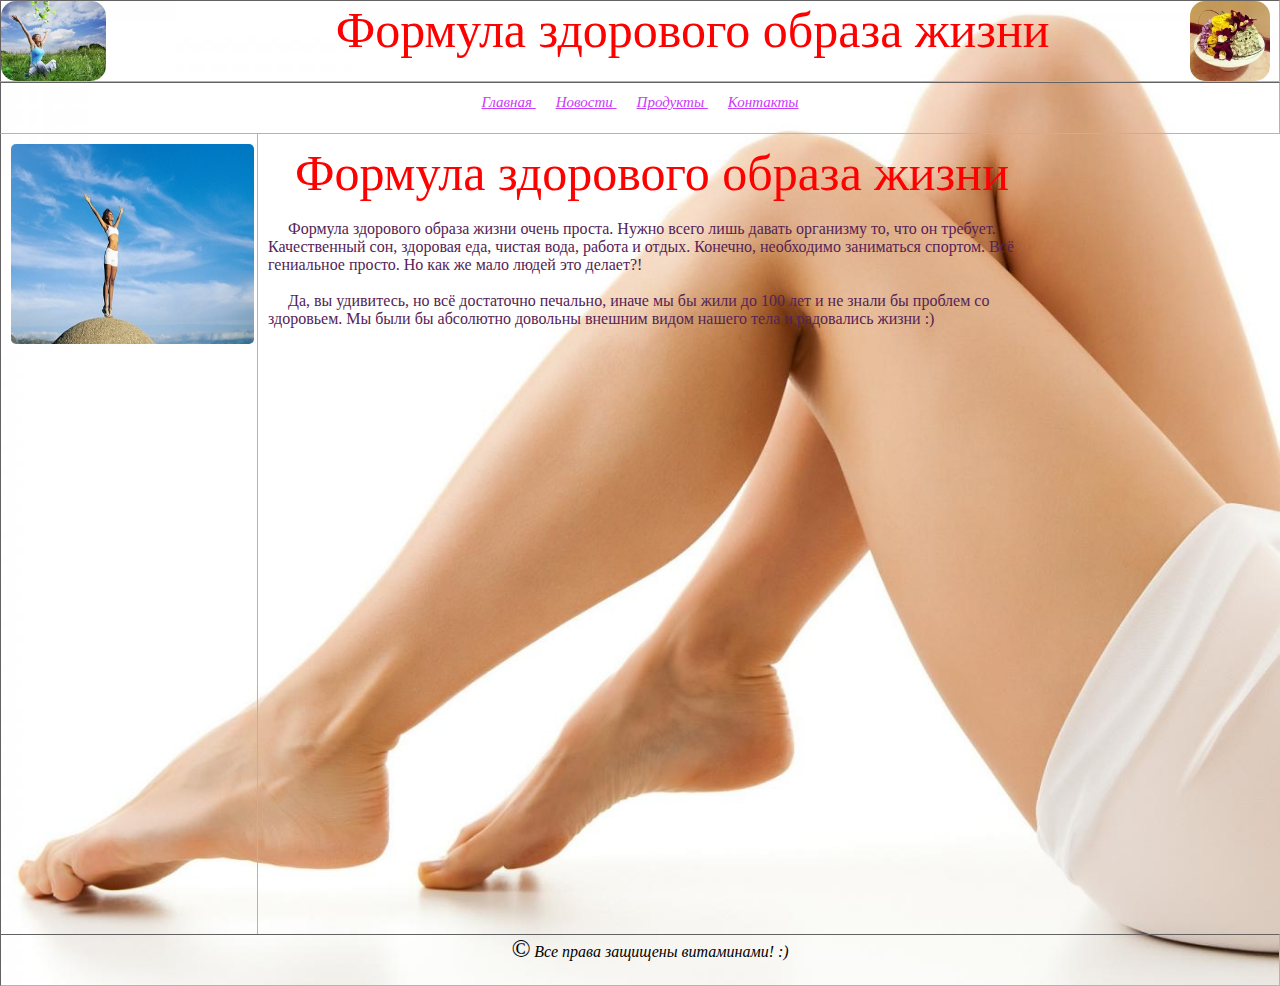
<file: index.html>
<!DOCTYPE html>
<html>
	<head>
		<meta charset="UTF-8">
		<title>Формула здорового образа жизни</title>
		<link type="text/css" href="style.css" rel="stylesheet">
	</head>
	<body>
		<div id="header">
			<!--
				Лучше оборачивать значения атрибутов в кавычки (двойные или одинарные, обычно — двойные)
				Браузер, конечно, сам подставим в случае отсутствия, но по стандарту — нужно.

				Следование веб-стандартам при верстке в некотором смысле гарантирует, что
				сайт будет корректно отображаться во всех браузерах.

				Потому что, разработчики браузеров реализуют их на основе стандартов. Соответственно,
				если ты что-то сделала по стандарту, а оно не работает — это баг браузера. Скорее всего,
				о нем разработчики уже знают и починят.
			-->
			<img id=top src="img/top.jpg">
			<img src="img/logo.jpg" title="Формула здорового образа жизни" alt="Формула здорового образа жизни">
			<h1>Формула здорового образа жизни</h1>
		</div>
		<div id="menu">
			<ul>
				<li><a href="index.html" title="Формула здорового образа жизни" alt="Формула здорового образа жизни" >Главная </a></li>
				<li><a href="news.html" title="Формула здорового образа жизни" alt="Формула здорового образа жизни" >Новости </a></li>
				<li><a href="products.html" title="Формула здорового образа жизни" alt="Формула здорового образа жизни" >Продукты </a></li>
				<li><a href="contacts.html" title="Формула здорового образа жизни" alt="Формула здорового образа жизни" >Контакты </a></li>
			</ul>
		</div>
		<div id="leftcontent">
			<img src="img/head.jpg" title="Формула здорового образа жизни" alt="Формула здорового образа жизни">
		</div>
		<div id="center">
			<h1>Формула здорового образа жизни</h1>
			<br>
			<p>Формула здорового образа жизни очень проста. Нужно всего лишь давать организму то, что он требует. Качественный сон, здоровая еда, чистая вода, работа и отдых. Конечно, необходимо заниматься спортом. Всё гениальное просто. Но как же мало людей это делает?!
			</p>
			<br>
			<p>
			Да, вы удивитесь, но всё достаточно печально, иначе мы бы жили до 100 лет и не знали бы проблем со здоровьем. Мы были бы абсолютно довольны внешним видом нашего тела и радовались жизни  :)
			</p>
		</div>
		<div id="footer">
			<p> &copy; Все права защищены витаминами! :)
			</p>
		</div>
	</body>
</html>
</file>
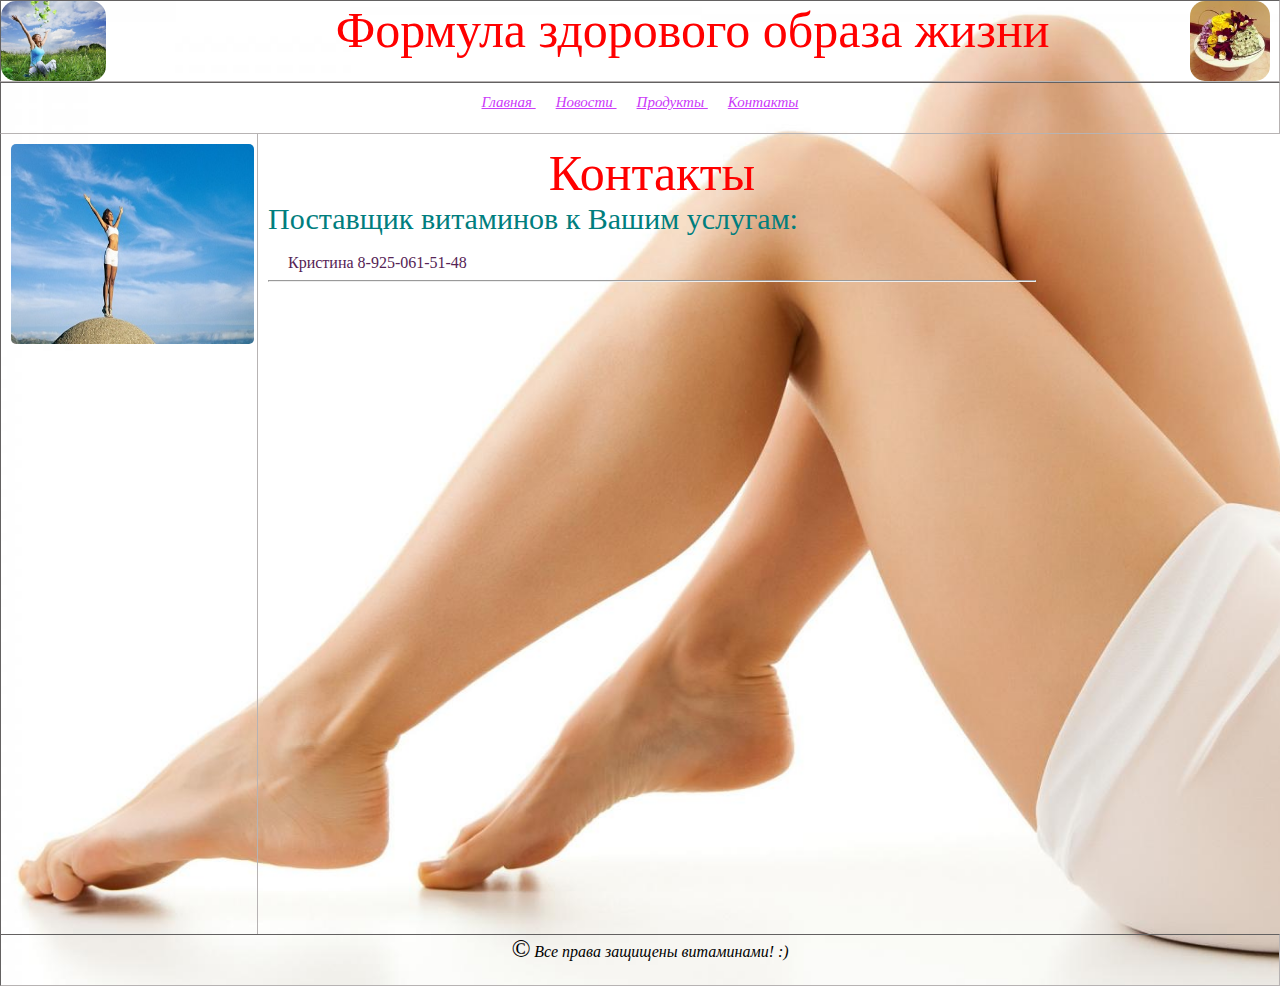
<file: contacts.html>
<!DOCTYPE html>
<html>
	<head>
		<meta charset="UTF-8">
		<title>Формула здорового образа жизни</title>
		<link type="text/css" href="style.css" rel="stylesheet">
	</head>
	<body>
		<div id="header">
			<img id=top src="img/top.jpg">
			<!--
				Обычно логитип не делают картинкой: она будет проидексирована поисковыми роботами,
				соответственно, будет находиться в поиске по картинкам, а особой семантики в логотипе нет.

				Я бы сделал логотипа как часть фона для заголовка h1, через ЦСС.
				Здесь даже alt картинки и текст заголовка совпадают.
			-->
			<img src="img/logo.jpg" title="Формула здорового образа жизни" alt="Формула здорового образа жизни">
			<h1>Формула здорового образа жизни</h1>
		</div>
		<div id="menu">
			<ul>
				<!--
					В title следует писать пояснения для текста каждого пункта. Title служит как подсказка, которая всплывает рядом с пунктом меню, когда наводишь мышку, а также читалки (для слепых) могут правильно
					обрабатывать такую страничку — прочитать расшифровку по требованию.

					Alt нужны картинкам, здесь лишнее: этот атрибут нужен, чтобы установить альтернативный текст картинки, в случае, если браузер не сможет ее отобразить, то будет напечатан этот текст, по идее.
				-->
				<li><a href="index.html" title="Формула здорового образа жизни" alt="Формула здорового образа жизни" >Главная </a></li>
				<li><a href="news.html" title="Формула здорового образа жизни" alt="Формула здорового образа жизни" >Новости </a></li>
				<li><a href="products.html" title="Формула здорового образа жизни" alt="Формула здорового образа жизни" >Продукты </a></li>
				<li><a href="contacts.html" title="Формула здорового образа жизни" alt="Формула здорового образа жизни" >Контакты </a></li>
			</ul>
		</div>
		<!--
			Обычно стараются не называть классы и айдишники с привязкой к отображению:
			вместе leftcontent лучше sidebar.

			Потому что завтра сайдбар станет справа, тогда придется всего лишь поменять ЦСС. А иначе нужно будет
			менять leftcontent на rightcontent — это неудобно.
		-->
		<div id="leftcontent">
			<img src="img/head.jpg" title="Формула здорового образа жизни" alt="Формула здорового образа жизни">
		</div>
		
		<div id="center">
			<!--
				На странице может быть только один h1.
				Это иерархия:
					h1 — о чем страница, заголовк первого уровня характеризует весь документ
					h2 - о чем раздел
					h3 - о чем подраздел

				Соответственно, h2,h3 может быть несколько.
			-->
			<h1>Контакты</h1>
			<h3>Поставщик витаминов к Вашим услугам:</h3>
			<br>
			<p>Кристина 8-925-061-51-48</p>
			<hr>
		</div>
		<div id="footer">
			<p>&copy; Все права защищены витаминами! :)</p>
		</div>
	</body>
</html>
</file>
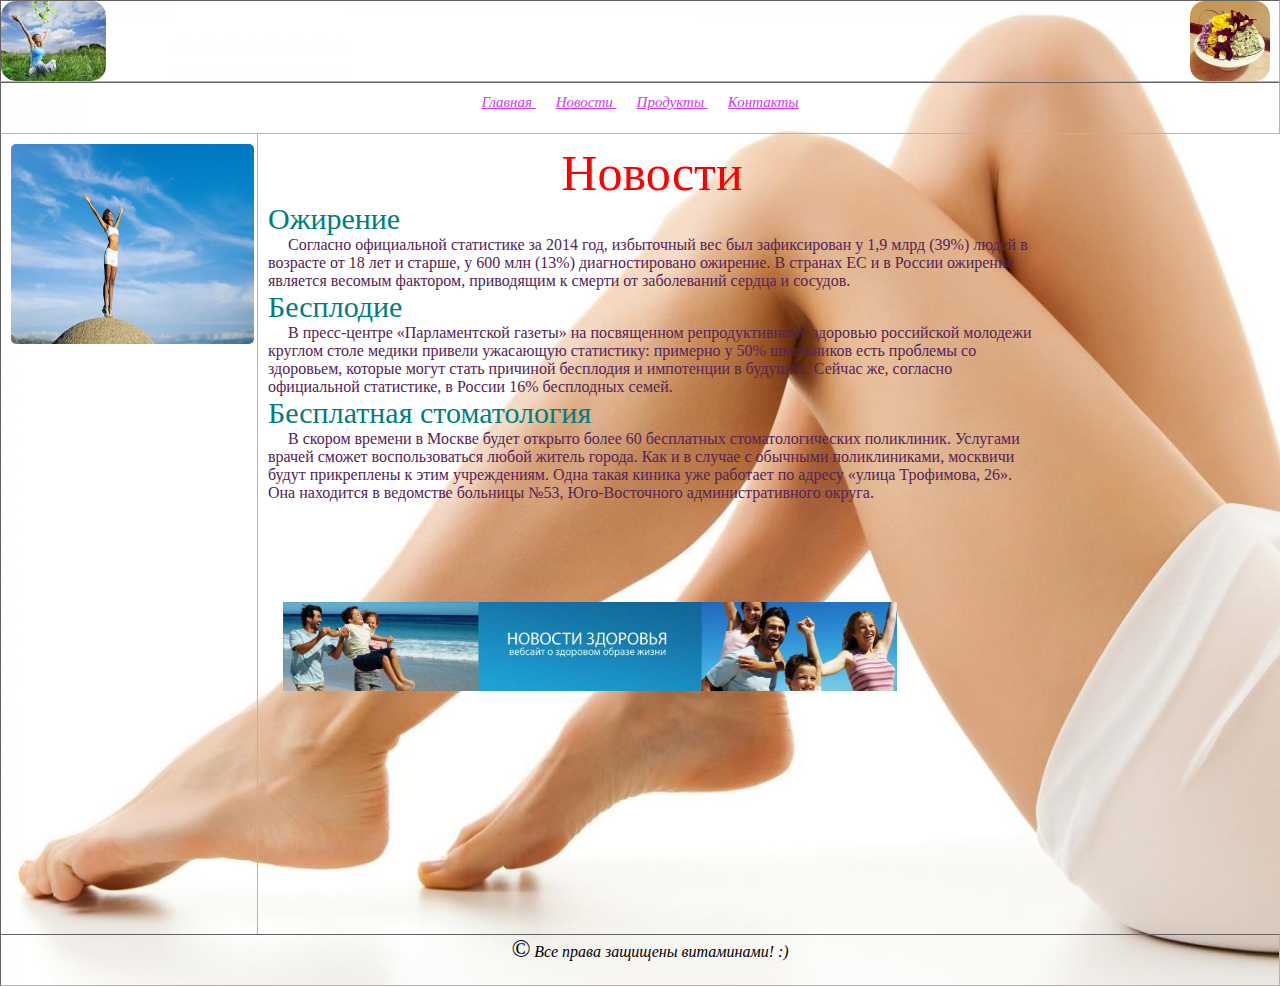
<file: news.html>
<!DOCTYPE html>
<html>
	<head>
		<meta charset="UTF-8">
		<title>Новости здорового образа жизни</title>
		<link type="text/css" href="style.css" rel="stylesheet">
	</head>
	<body>
		<div id="header">
			<img id=top src="img/top.jpg">
			<img src="img/logo.jpg" title="Формула здорового образа жизни" alt="Формула здорового образа жизни">
		</div>
		<div id="menu">
			<ul>
				<li><a href="index.html" title="Формула здорового образа жизни" alt="Формула здорового образа жизни" >Главная </a></li>
				<li><a href="news.html" title="Формула здорового образа жизни" alt="Формула здорового образа жизни" >Новости </a></li>
				<li><a href="products.html" title="Формула здорового образа жизни" alt="Формула здорового образа жизни" >Продукты </a></li>
				<li><a href="contacts.html" title="Формула здорового образа жизни" alt="Формула здорового образа жизни" >Контакты </a></li>
			</ul>
		</div>
		<div id="leftcontent">
			<img src="img/head.jpg" title="Формула здорового образа жизни" alt="Формула здорового образа жизни">
		</div>
		
		<div id="center">
		<h1>Новости</h1>
		<h3>Ожирение</h3>
		<p>Согласно официальной статистике за 2014 год, избыточный вес был зафиксирован у 1,9 млрд (39%) людей в возрасте от 18 лет и старше, у 600 млн (13%) диагностировано ожирение. В странах ЕС и в России ожирение является весомым фактором, приводящим к смерти от заболеваний сердца и сосудов.</p>
		<h3>Бесплодие</h3>
		<p>В пресс-центре «Парламентской газеты» на посвященном репродуктивному здоровью российской молодежи круглом столе медики привели ужасающую статистику: примерно у 50% школьников есть проблемы со здоровьем, которые могут стать причиной бесплодия и импотенции в будущем. Сейчас же, согласно официальной статистике, в России 16% бесплодных семей.</p>
		<h3>Бесплатная стоматология</h3>
		<p>В скором времени в Москве будет открыто более 60 бесплатных стоматологических поликлиник. 
		Услугами врачей сможет воспользоваться любой житель города. Как и в случае с обычными поликлиниками, москвичи будут прикреплены к этим учреждениям.
		Одна такая киника уже работает по адресу «улица Трофимова, 26». Она находится в ведомстве больницы №53, Юго-Восточного административного округа.</p>
		<img id="news" src="img/news.jpg" title="Новости" alt="Новости">
		</div>
		<div id="footer">
			<p> &copy; Все права защищены витаминами! :)
			</p>
		</div>
	</body>
</html>
</file>
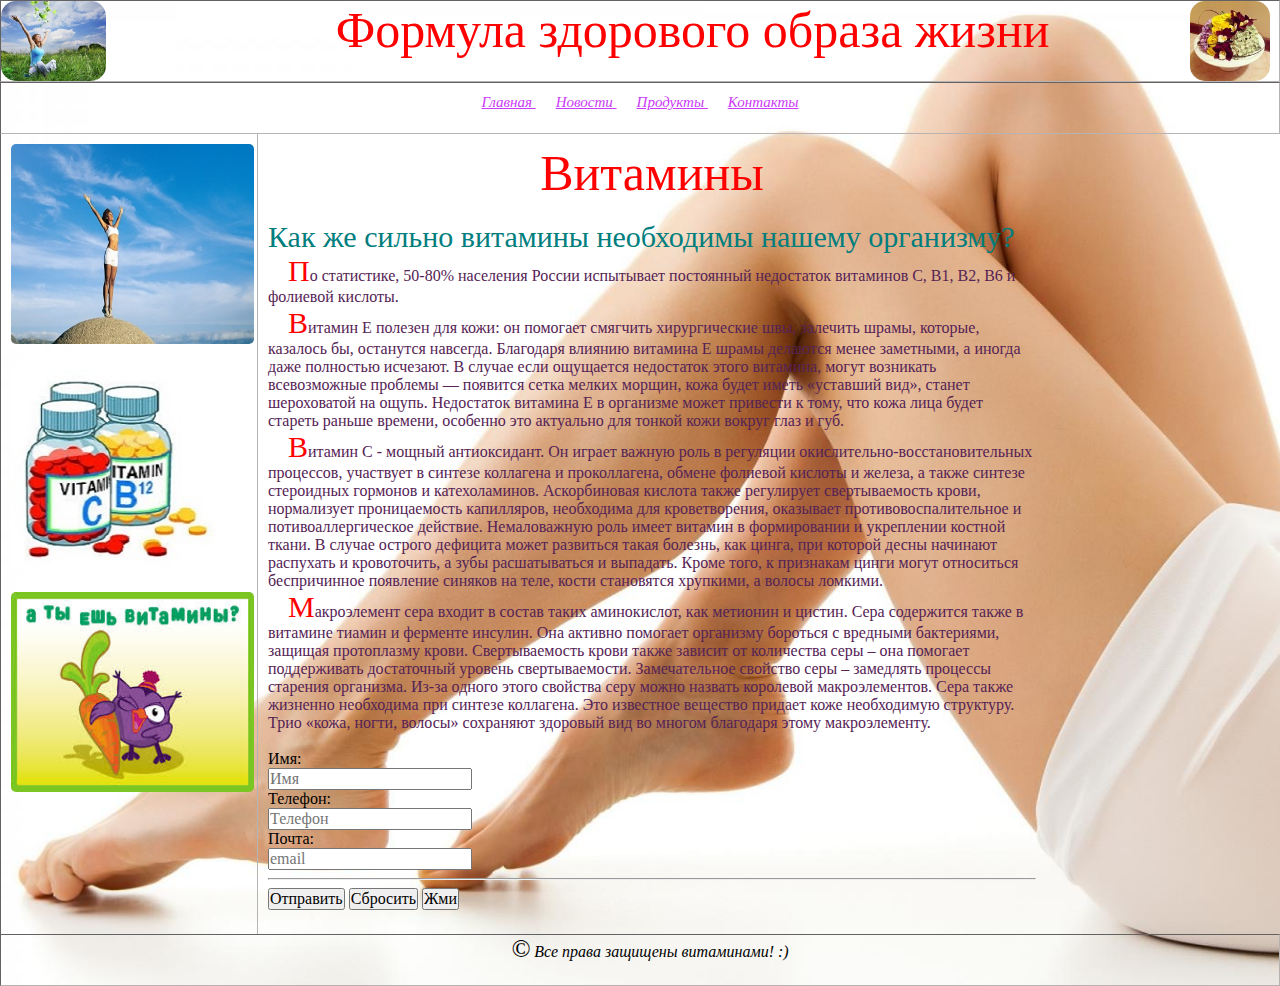
<file: product1.html>
<!DOCTYPE html>
<html>
	<head>
		<meta charset="UTF-8">
		<title>Формула здорового образа жизни</title>
		<link type="text/css" href="style.css" rel="stylesheet">
	</head>
	<body class=oldbook>
		<div id="header">
			<img id=top src="img/top.jpg">
			<img src="img/logo.jpg" title="Формула здорового образа жизни" alt="Формула здорового образа жизни">
			<h1>Формула здорового образа жизни</h1>
		</div>
		<div id="menu">
			<ul>
				<li><a href="index.html" title="Формула здорового образа жизни" alt="Формула здорового образа жизни" >Главная </a></li>
				<li><a href="news.html" title="Формула здорового образа жизни" alt="Формула здорового образа жизни" >Новости </a></li>
				<li><a href="products.html" title="Формула здорового образа жизни" alt="Формула здорового образа жизни" >Продукты </a></li>
				<li><a href="contacts.html" title="Формула здорового образа жизни" alt="Формула здорового образа жизни" >Контакты </a></li>
			</ul>
		</div>
		<div id="leftcontent">
			<img src="img/head.jpg" title="Формула здорового образа жизни" alt="Формула здорового образа жизни">
			<img src="img/product1.jpg" title="Продукт №1" alt="Витамины">
			<img src="img/vitamins.jpg" title="Витамины" alt="Витамины">
		</div>
		<div id="center">
		<h1>Витамины</h1>
		<br>
		<h3>Как же сильно витамины необходимы нашему организму?</h3>
		<p>По статистике, 50-80% населения России испытывает постоянный недостаток витаминов С, В1, В2, В6 и фолиевой кислоты. </p>
		<p>Витамин Е полезен для кожи: он помогает смягчить хирургические швы, залечить шрамы, которые, казалось бы, останутся навсегда. Благодаря влиянию витамина Е шрамы делаются менее заметными, а иногда даже полностью исчезают. В случае если ощущается недостаток этого витамина, могут возникать всевозможные проблемы — появится сетка мелких морщин, кожа будет иметь «уставший вид», станет шероховатой на ощупь. Недостаток витамина Е в организме может привести к тому, что кожа лица будет стареть раньше времени, особенно это актуально для тонкой кожи вокруг глаз и губ. 
		</p>
		<p>Витамин С - мощный антиоксидант. Он играет важную роль в регуляции окислительно-восстановительных процессов, участвует в синтезе коллагена и проколлагена, обмене фолиевой кислоты и железа, а также синтезе стероидных гормонов и катехоламинов. Аскорбиновая кислота также регулирует свертываемость крови, нормализует проницаемость капилляров, необходима для кроветворения, оказывает противовоспалительное и потивоаллергическое действие.
		Немаловажную роль имеет витамин в формировании и укреплении костной ткани. В случае острого дефицита может развиться такая болезнь, как цинга, при которой десны начинают распухать и кровоточить, а зубы расшатываться и выпадать. Кроме того, к признакам цинги могут относиться беспричинное появление синяков на теле, кости становятся хрупкими, а волосы ломкими.
		</p>
		<p>Макроэлемент сера входит в состав таких аминокислот, как метионин и цистин. Сера содержится также в витамине тиамин и ферменте инсулин. Она активно помогает организму бороться с вредными бактериями, защищая протоплазму крови. Свертываемость крови также зависит от количества серы – она помогает поддерживать достаточный уровень свертываемости. 
		Замечательное свойство серы – замедлять процессы старения организма. Из-за одного этого свойства серу можно назвать королевой макроэлементов. Сера также жизненно необходима при синтезе коллагена. Это известное вещество придает коже необходимую структуру. Трио «кожа, ногти, волосы» сохраняют здоровый вид во многом благодаря этому макроэлементу. 
		</p>
		<br>
		<form action="file.php" method="post">
		Имя: <br>
		<input type="text" name="name" placeholder="Имя"><br>
		Телефон: <br>
		<input type="text" name="phone" placeholder="Телефон"><br>
		Почта: <br>
		<input type="text" name="email" placeholder="email"><br>
		<hr>
			<input type="submit" value="Отправить">
			<input type="reset" value="Сбросить">
			<input type="button" value="Жми">
		</form>
		</div>
		<div id="footer">
			<p> &copy; Все права защищены витаминами! :)
			</p>
		</div>
	</body>
</html>
</file>
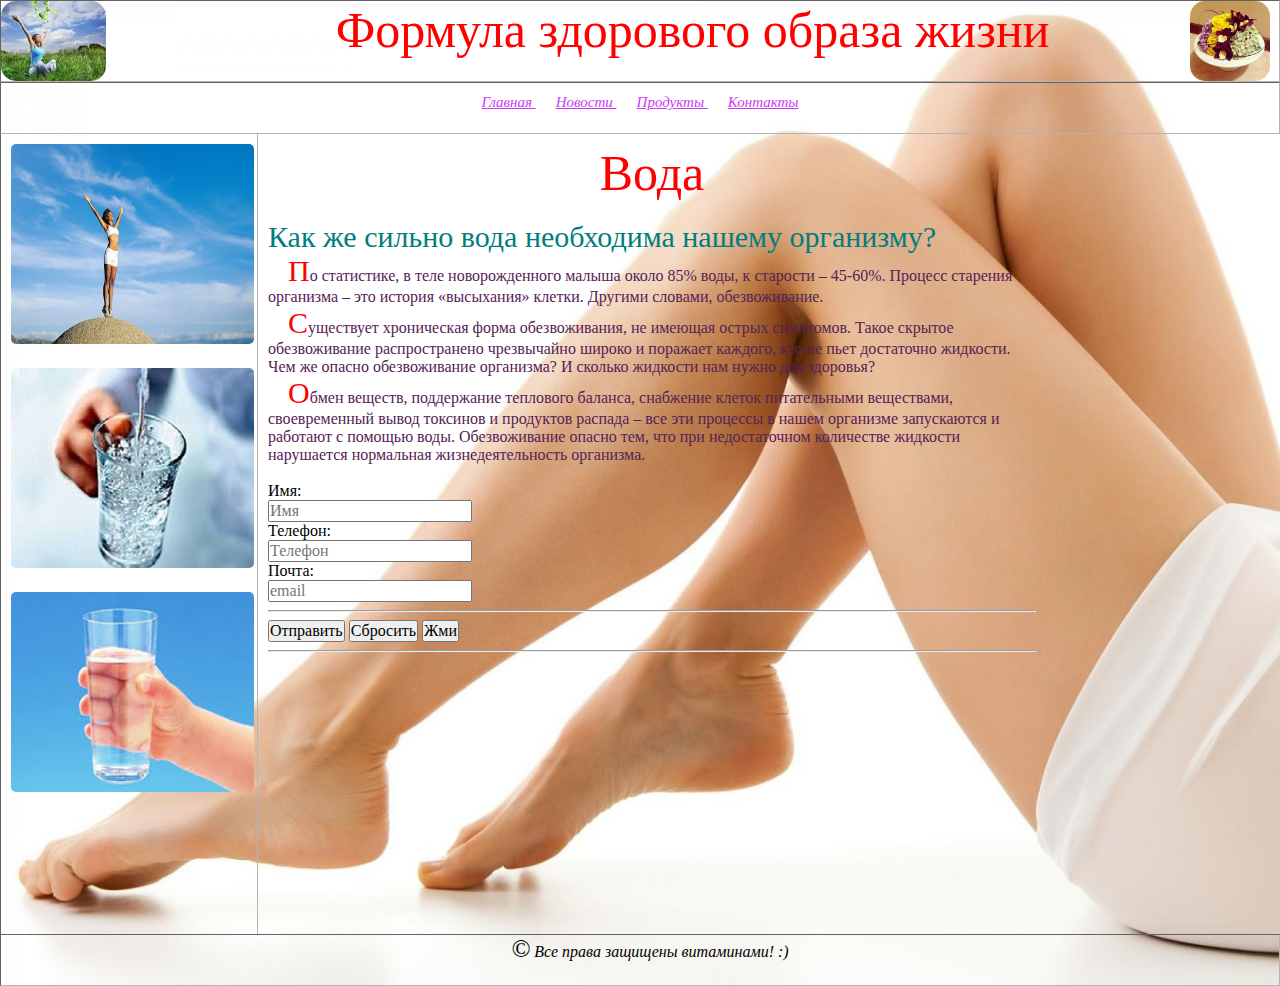
<file: product2.html>
<!DOCTYPE html>
<html>
	<head>
		<meta charset="UTF-8">
		<title>Формула здорового образа жизни</title>
		<link type="text/css" href="style.css" rel="stylesheet">
	</head>
	<body class=oldbook>
		<div id="header">
			<img id=top src="img/top.jpg">
			<img src="img/logo.jpg" title="Формула здорового образа жизни" alt="Формула здорового образа жизни">
			<h1>Формула здорового образа жизни</h1>
		</div>
		<div id="menu">
			<ul>
				<li><a href="index.html" title="Формула здорового образа жизни" alt="Формула здорового образа жизни" >Главная </a></li>
				<li><a href="news.html" title="Формула здорового образа жизни" alt="Формула здорового образа жизни" >Новости </a></li>
				<li><a href="products.html" title="Формула здорового образа жизни" alt="Формула здорового образа жизни" >Продукты </a></li>
				<li><a href="contacts.html" title="Формула здорового образа жизни" alt="Формула здорового образа жизни" >Контакты </a></li>
			</ul>
		</div>
		<div id="leftcontent">
			<img src="img/head.jpg" title="Формула здорового образа жизни" alt="Формула здорового образа жизни">
			<img src="img/product2.jpg" title="Продукт №2" alt="Вода">
			<img src="img/water.jpg" title="Вода" alt="Вода">
		</div>
		<div id="center">
		<h1>Вода</h1>
		<br>
		<h3>Как же сильно вода необходима нашему организму?</h3>
		<p>По статистике, в теле новорожденного малыша около 85% воды, к старости – 45-60%. Процесс старения организма – это история «высыхания» клетки. Другими словами, обезвоживание. </p>
		<p>Существует хроническая форма обезвоживания, не имеющая острых симптомов. Такое скрытое обезвоживание распространено чрезвычайно широко и поражает каждого, кто не пьет достаточно жидкости. Чем же опасно обезвоживание организма? И сколько жидкости нам нужно для здоровья?
		</p>
		<p>Обмен веществ, поддержание теплового баланса, снабжение клеток питательными веществами, своевременный вывод токсинов и продуктов распада – все эти процессы в нашем организме запускаются и работают с помощью воды. Обезвоживание опасно тем, что при недостаточном количестве жидкости нарушается нормальная жизнедеятельность организма. 
		</p>
		<br>
		<form action="file.php" method="post">
		Имя: <br>
		<input type="text" name="name" placeholder="Имя"><br>
		Телефон: <br>
		<input type="text" name="phone" placeholder="Телефон"><br>
		Почта: <br>
		<input type="text" name="email" placeholder="email"><br>
		<hr>
			<input type="submit" value="Отправить">
			<input type="reset" value="Сбросить">
			<input type="button" value="Жми">
		</form>
		<hr>
		</div>
		<div id="footer">
			<p> &copy; Все права защищены витаминами! :)
			</p>
		</div>
	</body>
</html>
</file>
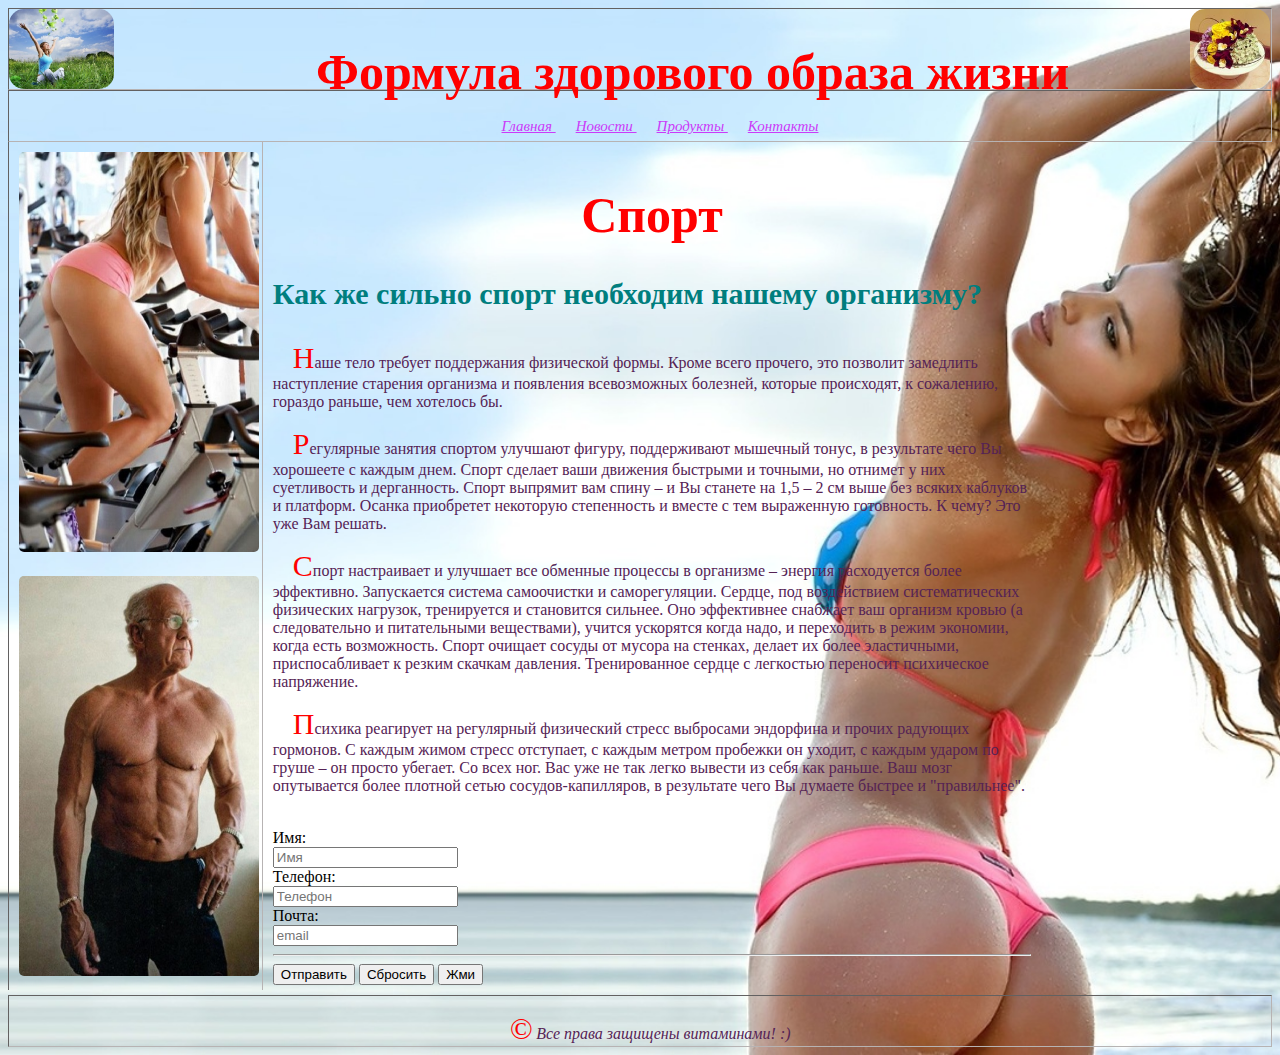
<file: product3.html>
<!DOCTYPE html>
<html>
	<head>
		<meta charset="UTF-8">
		<title>Формула здорового образа жизни</title>
		<link type="text/css" href="stylesport.css" rel="stylesheet">
	</head>
	<body class=oldbook>
		<div id="header">
			<img id=top src="img/top.jpg">
			<img src="img/logo.jpg" title="Формула здорового образа жизни" alt="Формула здорового образа жизни">
			<h1>Формула здорового образа жизни</h1>
		</div>
		<div id="menu">
			<ul>
				<li><a href="index.html" title="Формула здорового образа жизни" alt="Формула здорового образа жизни" >Главная </a></li>
				<li><a href="news.html" title="Формула здорового образа жизни" alt="Формула здорового образа жизни" >Новости </a></li>
				<li><a href="products.html" title="Формула здорового образа жизни" alt="Формула здорового образа жизни" >Продукты </a></li>
				<li><a href="contacts.html" title="Формула здорового образа жизни" alt="Формула здорового образа жизни" >Контакты </a></li>
			</ul>
		</div>
		<div id="leftcontent">
	<!-- 		<img src="img/head.jpg" title="Формула здорового образа жизни" alt="Формула здорового образа жизни">
			<img src="img/product3.jpg" title="Продукт №1" alt="Витамины">
	 -->		<img src="img/sport1.jpg" title="Спортивное тело" alt="Спорт">
			<img src="img/72old.jpg" title="Ему 72 года" alt="Спорт"> 
		</div>
		<div id="center">
		<h1>Спорт</h1>
		<h3>Как же сильно спорт необходим нашему организму?</h3>
		<p>Наше тело требует поддержания физической формы. Кроме всего прочего, это позволит замедлить наступление старения организма и появления всевозможных болезней, которые происходят, к сожалению, гораздо раньше, чем хотелось бы. 
		</p>
		<p>Регулярные занятия спортом улучшают фигуру, поддерживают мышечный тонус, в результате чего Вы хорошеете с каждым днем. Спорт сделает ваши движения быстрыми и точными, но отнимет у них суетливость и дерганность.
		Спорт выпрямит вам спину – и Вы станете на 1,5 – 2 см выше без всяких каблуков и платформ. Осанка приобретет некоторую степенность и вместе с тем выраженную готовность. К чему? Это уже Вам решать.
		</p>
		<p>Спорт настраивает и улучшает все обменные процессы в организме – энергия расходуется более эффективно. Запускается система самоочистки и саморегуляции. Сердце, под воздействием систематических физических нагрузок, тренируется и становится сильнее. Оно эффективнее снабжает ваш организм кровью (а следовательно и питательными веществами), учится ускорятся когда надо, и переходить в режим экономии, когда есть возможность. Спорт очищает сосуды от мусора на стенках, делает их более эластичными, приспосабливает к резким скачкам давления. Тренированное сердце с легкостью переносит психическое напряжение.
		</p>
		<p>Психика реагирует на регулярный физический стресс выбросами эндорфина и прочих радующих гормонов. С каждым жимом стресс отступает, с каждым метром пробежки он уходит, с каждым ударом по груше – он просто убегает. Со всех ног. Вас уже не так легко вывести из себя как раньше. Ваш мозг опутывается более плотной сетью сосудов-капилляров, в результате чего Вы думаете быстрее и "правильнее".
		</p>
		<br>
		<form action="file.php" method="post">
		Имя: <br>
		<input type="text" name="name" placeholder="Имя"><br>
		Телефон: <br>
		<input type="text" name="phone" placeholder="Телефон"><br>
		Почта: <br>
		<input type="text" name="email" placeholder="email"><br>
		<hr>
			<input type="submit" value="Отправить">
			<input type="reset" value="Сбросить">
			<input type="button" value="Жми">
		</form>
		</div>
		<div id="footer">
			<p> &copy; Все права защищены витаминами! :)
			</p>
		</div>
	</body>
</html>
</file>
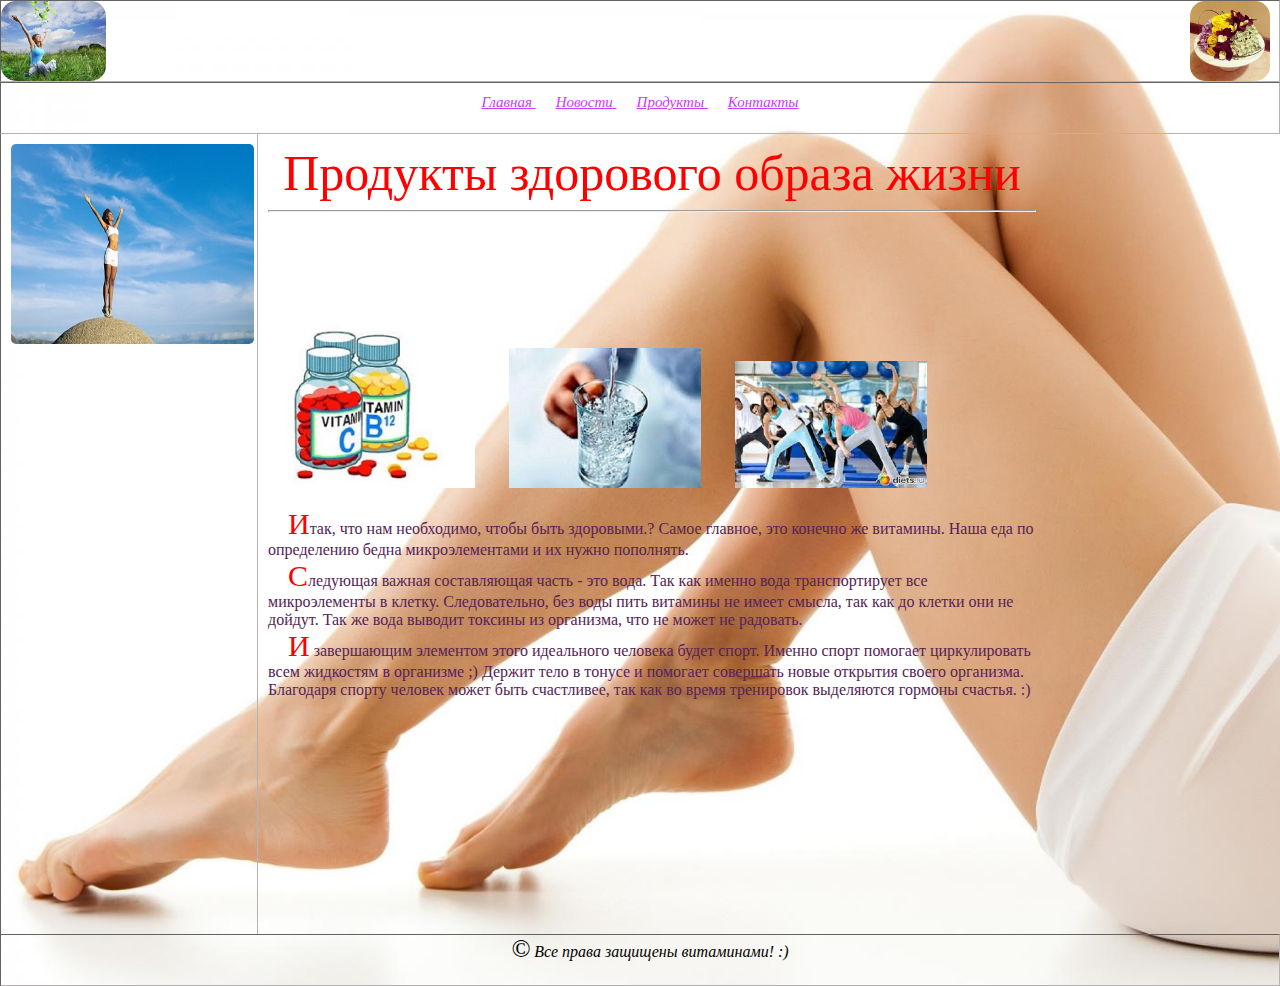
<file: products.html>
﻿<!DOCTYPE html>
<html>
	<head>
		<meta charset="UTF-8">
		<title>Продукты здорового образа жизни</title>
		<link type="text/css" href="style.css" rel="stylesheet">
	</head>
	<body class=oldbook>
		<div id="header">
		<img id=top src="img/top.jpg">
		<img src="img/logo.jpg" title="Формула здорового образа жизни" alt="Формула здорового образа жизни">
		</div>
		<div id="menu">
			<ul>
				<li><a href="index.html" title="Формула здорового образа жизни" alt="Формула здорового образа жизни" >Главная </a></li>
				<li><a href="news.html" title="Формула здорового образа жизни" alt="Формула здорового образа жизни" >Новости </a></li>
				<li><a href="products.html" title="Формула здорового образа жизни" alt="Формула здорового образа жизни" >Продукты </a></li>
				<li><a href="contacts.html" title="Формула здорового образа жизни" alt="Формула здорового образа жизни" >Контакты </a></li>
			</ul>
		</div>
		<div id="leftcontent">
			<img src="img/head.jpg" title="Формула здорового образа жизни" alt="Формула здорового образа жизни">
		</div>
		
		<div id="center">
		<h1>Продукты здорового образа жизни</h1>
		<hr>
		<a class="big" href="product1.html"><img src="img/product1.jpg" title="Первый продукт здорового образа жизни" alt="Витамины"></a>
		<a class="big" href="product2.html"><img src="img/product2.jpg" title="Второй продукт здорового образа жизни" alt="Вода"></a>
		<a class="big" href="product3.html"><img src="img/product3.jpg" title="Третий продукт здорового образа жизни" alt="Спорт"></a>
		<br>
		<p>Итак, что нам необходимо, чтобы быть здоровыми.? Самое главное, это конечно же витамины. Наша еда по определению бедна микроэлементами и их нужно пополнять.</p>	
		<p>Следующая важная составляющая часть - это вода. Так как именно вода транспортирует все микроэлементы в клетку. Следовательно, без воды пить витамины не имеет смысла, так как до клетки они не дойдут. Так же вода выводит токсины из организма, что не может не радовать.</p>	
		<p>И завершающим элементом этого идеального человека будет спорт. Именно спорт помогает циркулировать всем жидкостям в организме ;) Держит тело в тонусе и помогает совершать новые открытия своего организма. Благодаря спорту человек может быть счастливее, так как во время тренировок выделяются гормоны счастья. :)
		</p>
		</div>
		<div id="footer">
			<p> &copy; Все права защищены витаминами! :)
			</p>
		</div>
	</body>
</html>
</file>
<file: stylesport.css>
body{
	font-family: Florence, cursive;
  background-image: url(img/sport.jpg);
  background-size: cover; 
  background-position: 60% 50%;
  text-align: center;
}

a{
  color: #CB3AF8;
  font-style: italic;
  font-size: 15px;
}

h1{
	color: red;
  font-size: 50px;
}

h3{
	color:#007e7e;
  font-size: 30px;
}

/* Красная строка для каждого абзаца*/
p{
    color: #552355;
    text-indent: 20px;
}

#footer{
    font-style: italic;
    color: black;
}

/*картинка при прокрутке фиксируется в правом углу*/
#top{
    position: fixed;
    right: 10px;
}

#menu li{
  display: inline;
  margin: 10px;
}

img{
    border-radius: 15px;
}

/*при наведении на ссылку подчеркивание исчезает*/
a:hover{
    text-decoration: none;
}

/*Первая буква абзаца красного цвета и большого размера*/
p:first-letter{
  color: red;
  font-size: 30px;
}

/*Первая буква подвала черного цвета, курсивом и 25 пикселей*/
#footer:first-letter {
    font-style: italic;
    color: black;
    font-size: 25px;
}

div{
  border: 1px inset #B7B3B3;
}

#header img{
  height: 80px;
  float: left;
}

#header{
  height: 80px;
}

#menu{
  height: 30px; 
  padding: 10px;
  clear: both;
}

#leftcontent{
  float: left;
  width: 20%;
  min-height: 800px;
  border-top: inherit;
  border-bottom: inherit;
}

#center{
  overflow: hidden;
  min-height: 500px;
  width: 60%;
  padding: 10px;
  border: none;
  text-align: left;
}

#center img{
  padding: 15px;
  padding-top: 100px;
}

#center h1{
  text-align: center;
}

#leftcontent img{
  width: 95%;
  height: 400px;
  padding: 10px;
}

#footer{
  clear: both;
  height: 50px;
}
</file>
<file: style.css>
/*
  Вот это лучше выносить в reset.css — отдельный файлик:
  не стоит это дублировать в каждом файле
 */
body,div,dl,dt,dd,ul,li,h1,h2,h3,h4,h5,h6,pre,code,form,fieldset,input,textarea,p,blockquote,th,td{margin:0;padding:0;}table{border-collapse:collapse;border-spacing:0;}fieldset,img,abbr{border:0;}address,caption,cite,code,dfn,em,strong,th,var {font-style:normal;font-weight:normal;}ul li{list-style:none;}caption,th{text-align:left;}h1,h2,h3,h4,h5,h6{font-size:100%;font-weight:normal;}sup{vertical-align:text-top;}sub{vertical-align:text-bottom;}input,textarea,select{font-family:inherit;font-size:inherit;font-weight:inherit;}legend{color:#000;}article,aside,details,figcaption,figure,footer,header,hgroup,menu,nav,section {display:block;}

/*
  Такой стиль может сыграть злую шутку: точно нужно все-все дивы подсвечивать рамками?
  Если это нужно в режиме разработки, то лучше писать .debug div, а для html ставить класс .debug.
  Если это нужно для раскладки, то лучше рамки ставить именно тем дивам, которым это сейчас нужно,
  не боясь дублировать этот стиль.
 */
div{
  border: 1px inset #B7B3B3;
}

#header img{
  height: 80px;
  float: left;
}

/*
  Высота задана явно, потому что она схлопывается из-за плавающего элемента внутри? (float: left для img внутри header)
  В таком случае, погугли на эту тему: как сделать так, чтобы высота не схлопывалась.
  Это важно, потому что завтра внутри шапки появится еще какой-то контент, а у тебя высота захардкожена.
 */
#header{
  height: 80px;
}

#menu{
  height: 30px; 
  padding: 10px;
  clear: both;
}

#leftcontent{
  float: left;
  width: 20%;
  min-height: 800px;
  border-top: inherit;
  border-bottom: inherit;
}

#center{
  overflow: hidden;
  min-height: 500px;
  width: 60%;
  padding: 10px;
  border: none;
  text-align: left;
}

#center img{
  padding: 15px;
  padding-top: 100px;
  width: 25%;
}

#center h1{
  text-align: center;
}

#leftcontent img{
  /*
    Вот это не круто:
    изменится размер блока, внутри которого картинка,
    изменится ее ширина, а высота фиксированная — в результате,
    картинка сшлющится по горизонтали, будет некрасиво
   */
  width: 95%;
  height: 200px;
  padding: 10px;
}

#footer{
  /*
    Вот это не понятно зачем нужно, в данной раскладке:
    имело бы смысл если бы после сайдбара (с float: left) шел сразу этот блок (с clear: left или clear: both)
    тогда он бы не расположился справа от сайдара, а встал бы под него
   (clear — значит очистить поведение float и вернуть в нормальный поток)
   */
  clear: both;
  height: 50px;
}

#menu li{
  display: inline;
  margin: 10px;
}

body{
  font-family: Florence, cursive;
  background-image: url(img/back.jpg);
   /* в таком варианте картинка смаштабируется так, чтобы занять все доступное пространство блока, 
   при этом если нужно она обрежется */
  background-size: cover; 
   /* это нужно, чтобы центр картинки был в центре блока, можно регулировать соответственно меняя проценты */
/*background-position: 50% 50%; */
  /* в таком варианте картинка смаштабируется под размеры блока: если что-то не влезает, то будет дырка */
/*background-size: 100%; */
     /* чтобы картинка не замостила собой все доступное пространство блока, т.е. не должна повторяться */
      /*   background-repeat: no-repeat; */
      text-align: center;
}

a{
  color: #CB3AF8;
  font-style: italic;
  font-size: 15px;
}

h1{
  color: red;
  font-size: 50px;
}

h3{
  color:#007e7e;
  font-size: 30px;
}

/* Красная строка для каждого абзаца*/
p{
    color: #552355;
    text-indent: 20px;
}

/*картинка при прокрутке фиксируется в правом углу*/
#top{
    position: fixed;
    right: 10px;
}

/*Скругленные углы всех картинок*/
img{
    border-radius: 15px;
}

/*картинка увеличивается при наведенении курсором*/
.big:hover img{
    height: 15em;
}

/*при наведении на ссылку подчеркивание исчезает*/
a:hover{
    text-decoration: none;
}

.oldbook p:first-letter{
  color: red; /* Красный цвет первой буквы */
  font-size: 30px;  /* Увеличен размер первой буквы */
}


/*Первая буква подвала черного цвета, курсивом и 25 пикселей*/
#footer p:first-letter {
    font-style: italic;
    color: black;
    font-size: 25px;
}

/*Подвал черного цвета, курсивом*/
#footer p{
  color: black;
  font-style: italic;
}

#center #news{
  width: 80%;
}
</file>
